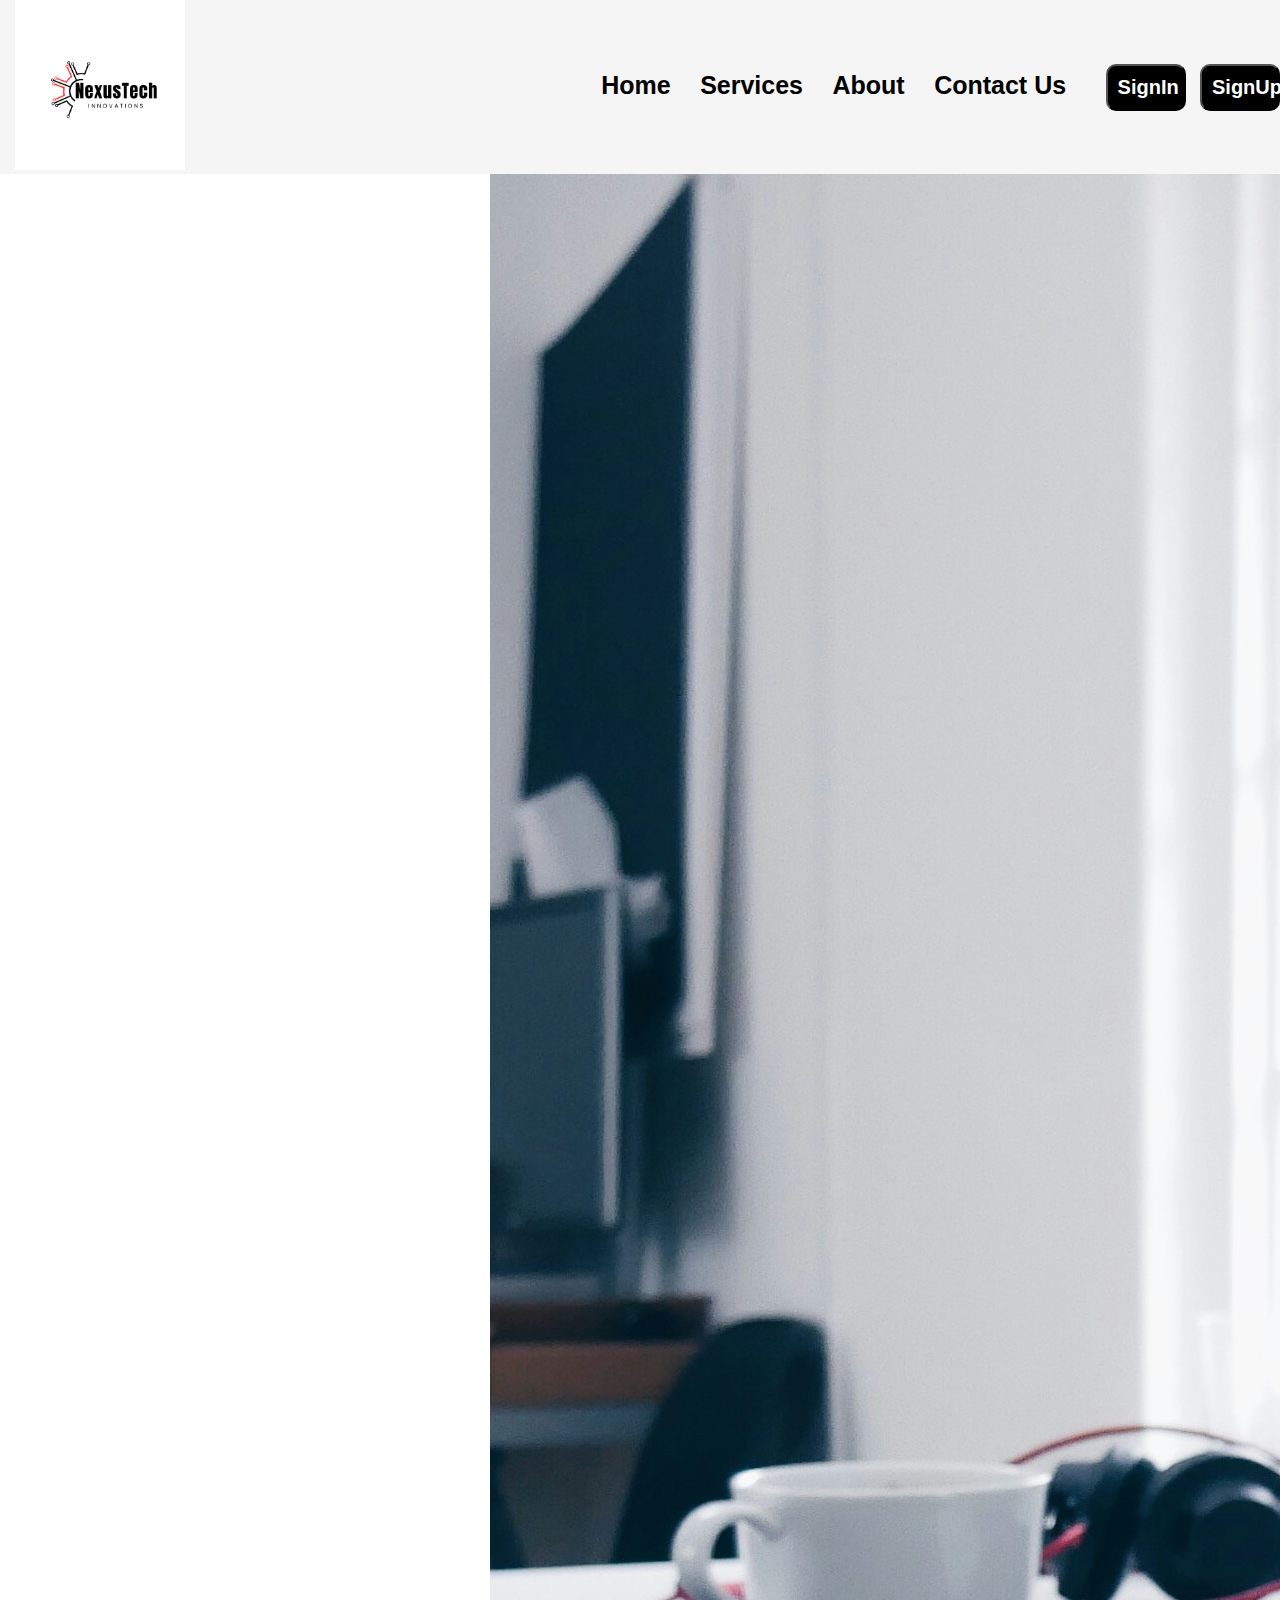
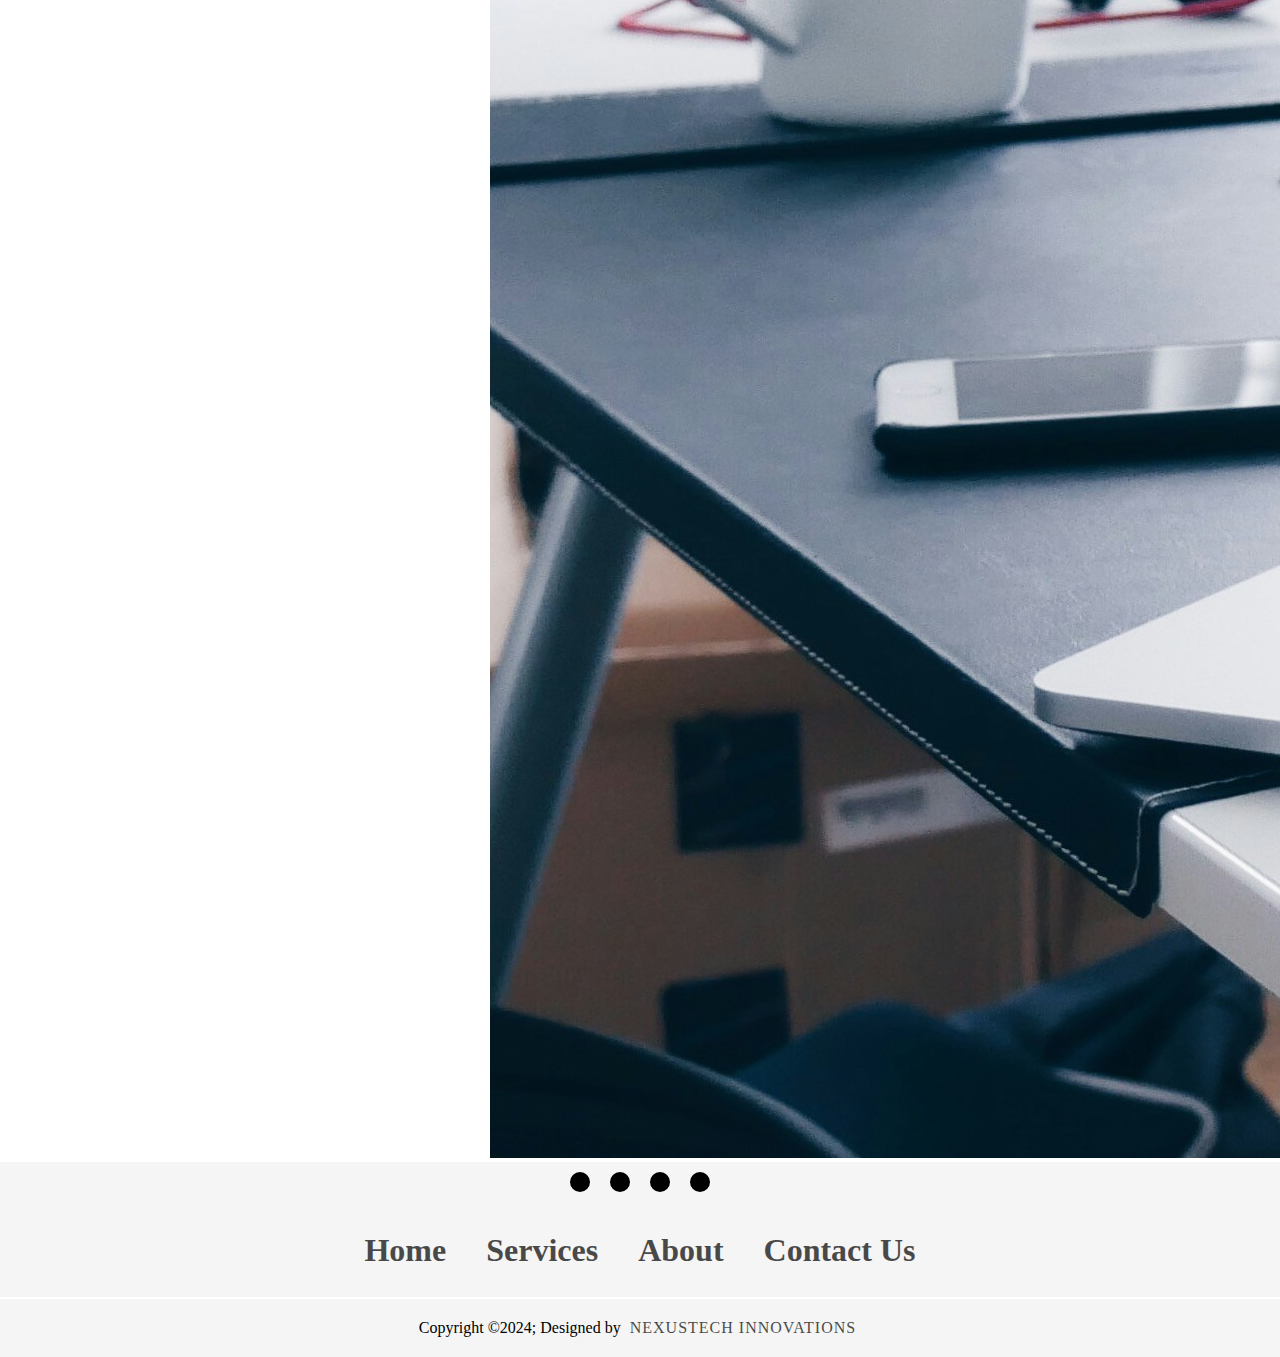
<file: index.html>
<!DOCTYPE html>
<html lang="en">
<head>
    <meta charset="UTF-8">
    <meta name="viewport" content="width=device-width, initial-scale=1.0">
    <title>NexusTech Innovations</title>
    <link rel="stylesheet" href="style.css">
    <link rel="stylesheet" href="https://cdnjs.cloudflare.com/ajax/libs/font-awesome/6.6.0/css/all.min.css" integrity="sha512-Kc323vGBEqzTmouAECnVceyQqyqdsSiqLQISBL29aUW4U/M7pSPA/gEUZQqv1cwx4OnYxTxve5UMg5GT6L4JJg==" crossorigin="anonymous" referrerpolicy="no-referrer" />
</head>
<body>
    <header>        
        <nav class="navbar">
             <div class="navdiv">
               <div class="logo"><img src="./Company Logo/1.png"></div>
                   <ul>
                        <li><a href="index.html">Home</a></li>
                        <li><a href="services.html">Services</a></li>
                        <li><a href="about.html">About</a></li>
                        <li><a href="contactUs.html">Contact Us</a></li>
                            <button><a href="#">SignIn</a></button>
                            <button><a href="#">SignUp</a></button>
                    </ul>
             </div>
        </nav>
    </header>
    <div class="background-image">
       <img src="./Images/Pic2.jpg">
    </div>



   <footer>
         <div class="foofercontainer">
             <div class="socialIcons">
                 <a href=""><i class="fa-brands fa-facebook" ></i></a>
                 <a href=""><i class="fa-brands fa-instagram" ></i></a>
                 <a href=""><i class="fa-brands fa-twitter" ></i></a>
                  <a href=""><i class="fa-brands fa-youtube" ></i></a>
             </div>
              <div class="footerNav">
                      <ul>
                           <li><a href="index.html">Home</a></li>
                          <li><a href="services.html">Services</a></li>
                          <li><a href="about.html">About</a></li>
                           <li><a href="contactUs.html">Contact Us</a></li>
                      </ul>
               </div>
          </div>     
          <div class="footerBottom">
            <p>Copyright &copy;2024;   Designed by <span class="designer">NexusTech Innovations</span></p>
     </div>
   </footer>
</body>

</html>
</file>
<file: style.css>
*{
    text-decoration: none;
    padding: 0;
    margin: 0;
    box-sizing: border-box;
}
.background-image{
    width:300px;
    height:auto;
    margin:auto;
}
.navbar{
    background: whitesmoke;
    font-family: 'Gill Sans', 'Gill Sans MT', Calibri, 'Trebuchet MS', sans-serif;
    padding-left: 15px;
}
.navdiv{
    display: flex;
    align-items: center;
    justify-content: space-between;
}
.logo img{
    position: relaive;
    height: 170px;
    left: 0px;
    width: 170px;
    padding-bottom: 0px;
}
li{
    list-style: none;
    display: inline-block;
}
li a{
    color: black;
    font-size: 25px;
    font-weight: bold;
    margin-right: 25px;
}
button{
    background-color: black;
    margin-left: 10px;
    border-radius: 10px;
    padding: 10px;
    width: 80px;
}
button a{
    color: white;
    font-weight: bold;
    font-size: 20px;
    
}
footer{
    background-color: whitesmoke;
    height: 15vh;
}
.footerContainer{
    width: 100%;
    padding: 70px 30px 20px;
}
.socialIcons{
    display: flex;
    justify-content: center;

}
.socialIcons a{
    text-decoration: none;
    padding: 10px;
    background-color: black;
    margin: 10px;
    border-radius: 50%;
}
.socialIcons a i{
    font-size: 5em;
    color: white;
    opacity: 0.9;
}
/*Hover Effect on Social Media icons*/
.socialIcons a:hover{
    background-color: white;
    transition: 0.5s;
}
.socialIcons a:hover i{
    color: black;
    transition: 0.5s;
}
.footerNav{
    margin: 30px 0;
}
.footerNav ul{
    display: flex;
    justify-content: center;
    list-style-type: none;
}
.footerNav ul li a{
    color: black;
    margin: 20px;
    text-decoration: none;
    font-size: 2em;
    opacity: 0.7;
    transition: 05s;
}
.footerNav ul li a:hover{
    opacity: 1;
}
.footerBottom{
    background-color: whitesmoke;
    padding: 20px;
    text-align: center;
}
.footerBottom p{
    color: black;
}
.designer{
    opacity: 0.7;
    text-transform: uppercase;
    letter-spacing: 1px;
    font-weight: 400;
    margin: 0px 5px;
}
.background-image{
    
}

@media (max-width:700px){
    .navbar{
        flex-direction: row;
    }
    .footerNav ul{
        flex-direction: column;
    }
    .footerNav ul li{
        width: 100%;
        text-align: center;
        margin: 10px;
    }
}
</file>
